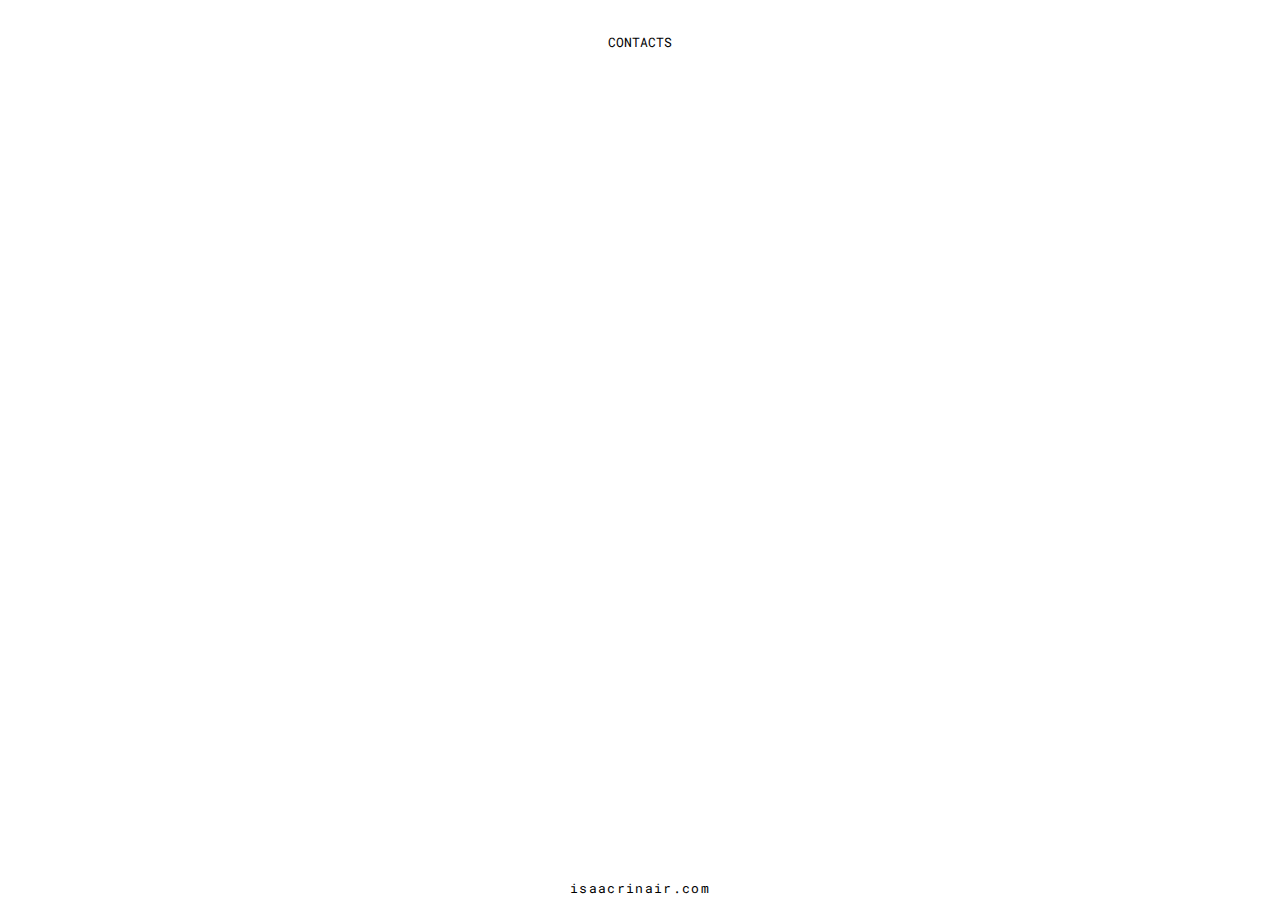
<file: contacts.html>
<!DOCTYPE html>
<html lang="en">
  <head>
    <meta charset="UTF-8">
    <meta http-equiv="X-UA-Compatible" content="IE=edge">
    <meta name="viewport" content="width=device-width, initial-scale=1.0">

    <title>CONTACTS</title>
    <link rel="shortcut icon" type="image/png" href="ImagesFolder/BlackCrown.png">
    <link rel="stylesheet" href="universal.css">
    <link rel="canonical" href="https://isaacrinair.com/contact">
    
    <style>
      .unselectable {
        -webkit-user-select: none;
        -webkit-touch-callout: none;
        -moz-user-select: none;
        -ms-user-select: none;
        user-select: none;
      }
      section {
        display: flex;
        margin: auto;
        border: 0px solid #000;
        align-items:center;
        justify-content:center;
      }
      img{
        width: 0%;
      }
      div{
        display: flex;
        justify-content: center;
        align-items: center;
        height: fit-content;
        }
    </style>
  </head>

  <body>
    <nav>
      <section class="unselectable">
        <ul>
          <li><a>Contacts</a></li>
        </ul>
      </section>
    </nav>

    <section> 
      <div class="unselectable" style="position: fixed; width:100%; height:24px;; background-color:rgb(255, 255, 255); padding:0px; bottom:0px; font-family: RobotoMono; font-size: 12.5px;">
        isaacrinair.com
      </div>
    </section>
  </body>

</html>
</file>
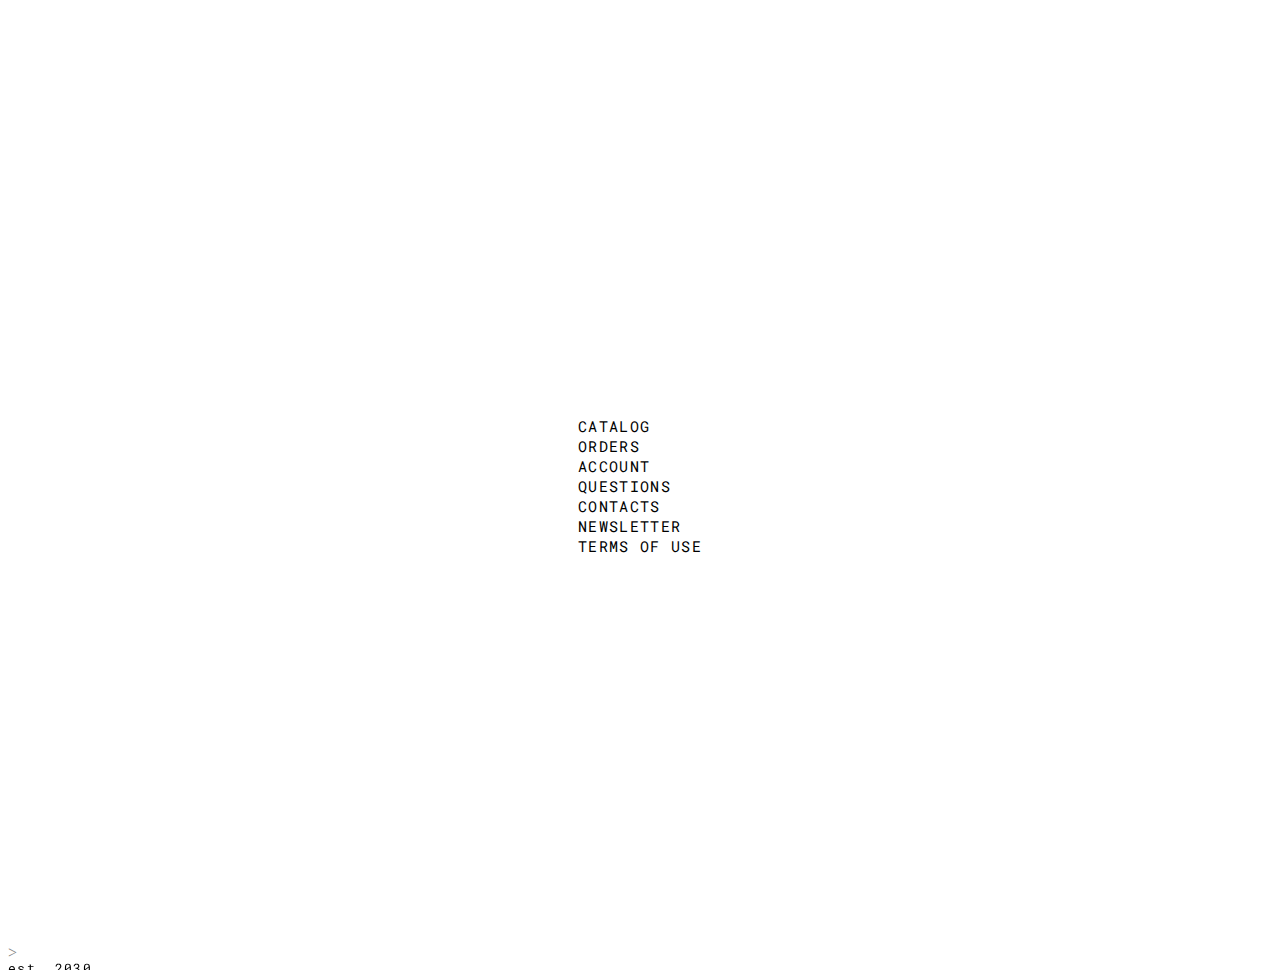
<file: dictionary.html>
<!DOCTYPE html>
<html lang="en">
  <head>
    <meta charset="UTF-8">
    <meta http-equiv="X-UA-Compatible" content="IE=edge">
    <meta name="viewport" content="width=device-width, initial-scale=1.0">
    <meta name="arthur" content="isaac rinair">
    <meta name="description" content="dictionary">
    <meta name="keywords" content="dictionary">

    <title>dictionary</title>
    <link rel="icon" type="image/png" href="ImagesFolder/BlackImage.png">
    <link rel="stylesheet" href="universal.css">
    <link rel="canonical" href="https://isaacrinair.com/dictionary">
    
    <style>
      div {
        white-space: pre-line;
        display: flex;
        justify-content: center;
        align-items: center;
        height: 100vh;
      }
      body {
        overflow-y: hidden;
        overflow-x: hidden;
      }
      </style>
    </head>
    <body>
      <div style="background-color:rgb(255, 255, 255, 0.5); text-transform: uppercase; padding:18px; font-family: RobotoMono; font-size: 15px; letter-spacing: 0.035cm;">
        catalog
        orders
        account
        questions
        contacts
        newsletter
        terms of use
      </div>
    </body>
    <body>
      <div style="background-color:rgb(255, 255, 255, 0.5); position: fixed; height:32px; font-family: RobotoMono; font-size: 12.5px; letter-spacing: 0.035cm;">
        est. 2030
      </div>
  </body>
</html>>
</file>
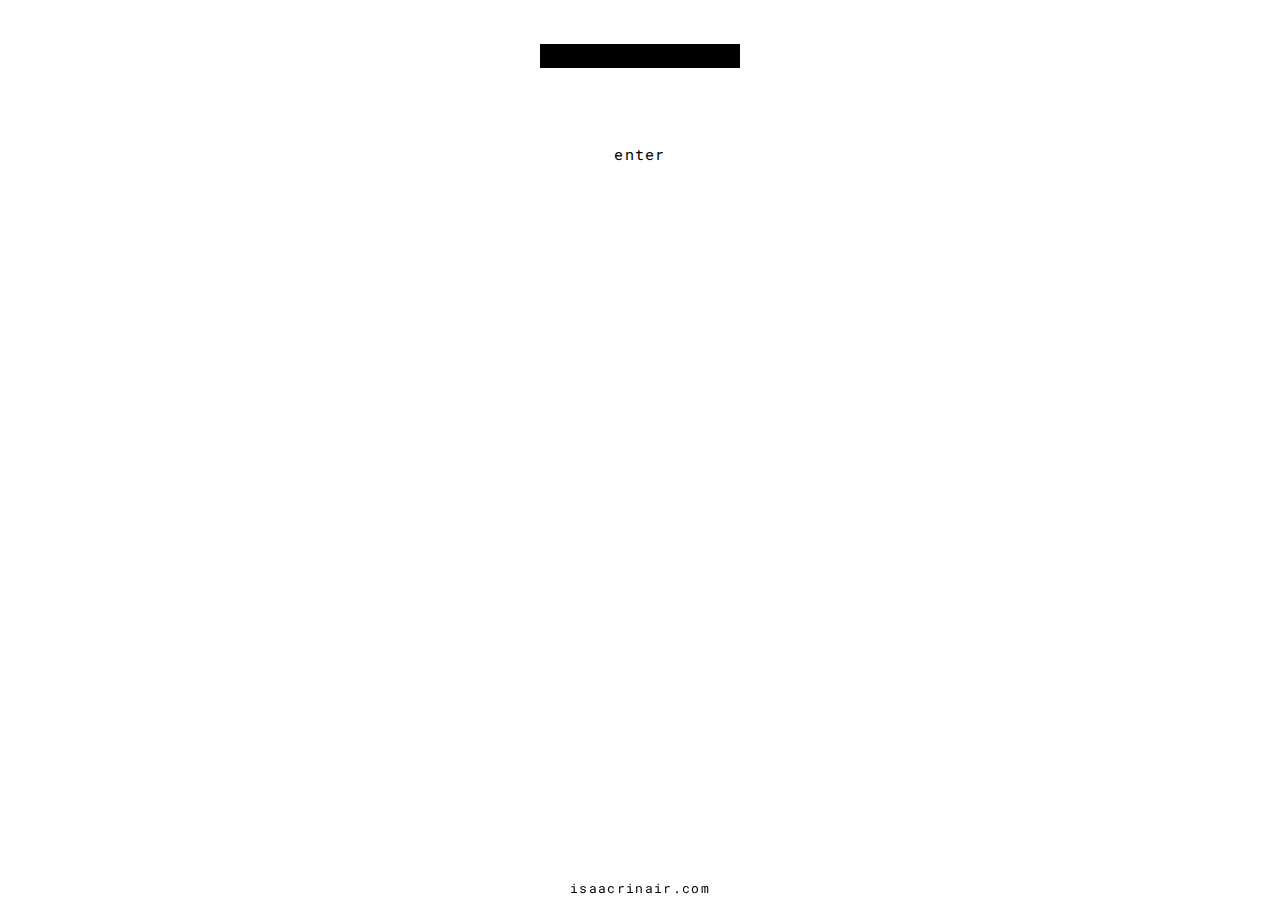
<file: entry.html>
<!DOCTYPE html>
<html lang="en">
  <head>
    <meta charset="UTF-8">
    <meta http-equiv="X-UA-Compatible" content="IE=edge">
    <meta name="viewport" content="width=device-width, initial-scale=1.0">
    <meta name="description" content="meta-description">
    <meta name="keywords" content="">

    
    <title>isaac rinair</title>
    <link rel="shortcut icon" type="image/png" href="ImagesFolder/BlackImage.png">
    <link rel="stylesheet" href="dictionary.css">
    <link rel="canonical" href="https://isaacrinair.com">

    <style>
      .unselectable {
        -webkit-user-select: none;
        -webkit-touch-callout: none;
        -moz-user-select: none;
        -ms-user-select: none;
        user-select: none;
      }
      section {
        display: flex;
        margin: auto;
        border: 0px solid #000;
        align-items:center;
        justify-content:center;
      }
      img{
        width: 0%;
      }
      div{
        display: flex;
        justify-content: center;
        align-items: center;
        height: fit-content;
      }
      section.wrap {
        word-wrap: break-word;
      }
      </style>
  </head>

  <body>
    <div class="unselectable">
      <img style="width: 200px; height: 24px; border: 0px solid #000; padding-top: 36px; padding-bottom: 36px;" src="ImagesFolder/BlackImage.png">
    </div>
    
    <div class="unselectable">
      <section>
        <li><a href="dictionary">enter</a></li>
      </section>
    </div>

    <section> 
      <div class="unselectable" style="position: fixed; width:50%; height:24px; background-color:rgb(255, 255, 255, 0.5); padding:0px; bottom:0px; font-family: RobotoMono; font-size: 12.5px; letter-spacing: 0.035cm;">
        isaacrinair.com
      </div>
    </section>
  </body>
  
</html>
</file>
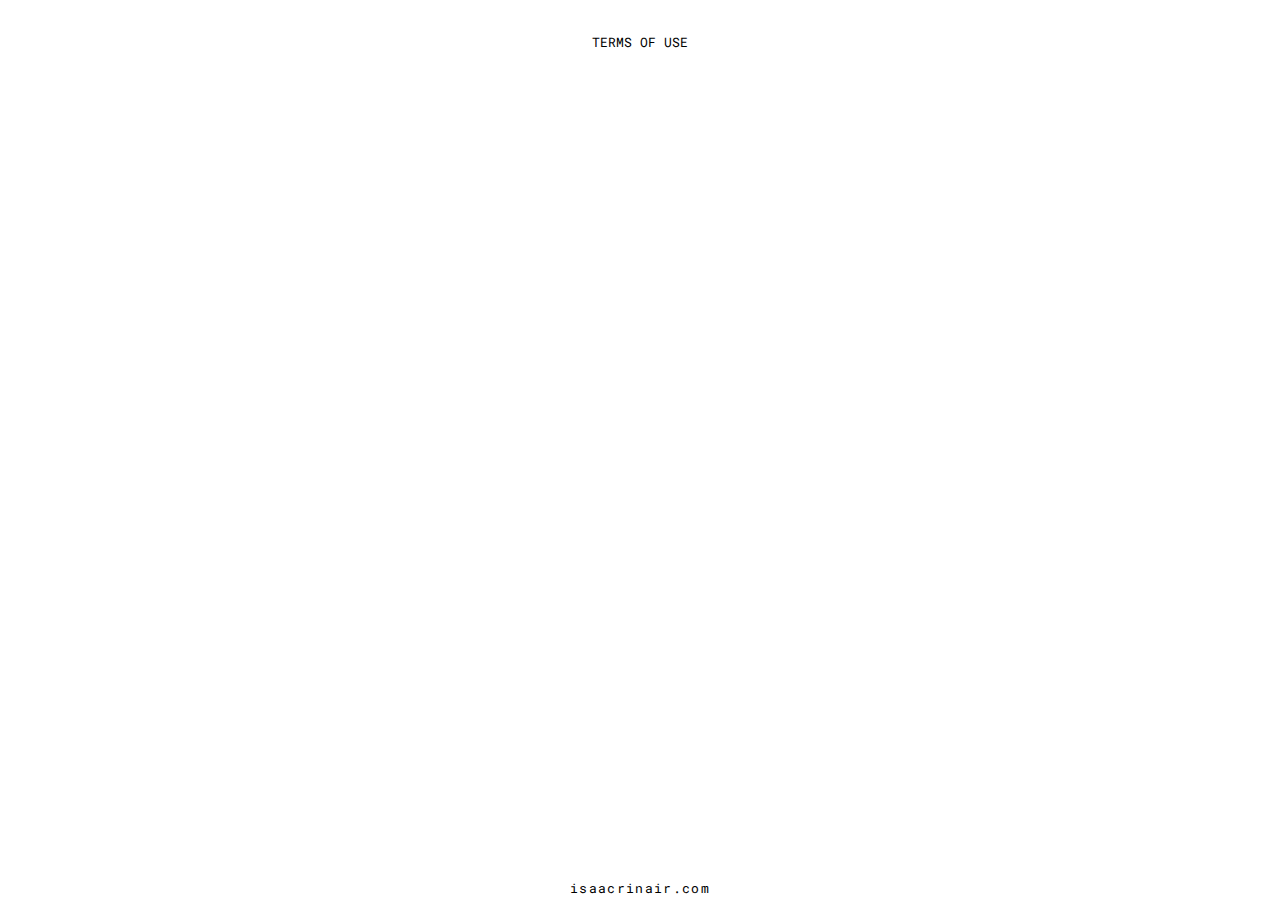
<file: terms.html>
<!DOCTYPE html>
<html lang="en">
  <head>
    <meta charset="UTF-8">
    <meta http-equiv="X-UA-Compatible" content="IE=edge">
    <meta name="viewport" content="width=device-width, initial-scale=1.0">

    <title>TERMS OF USE</title>
    <link rel="shortcut icon" type="image/png" href="ImagesFolder/BlackCrown.png">
    <link rel="stylesheet" href="universal.css">
    <link rel="canonical" href="https://isaacrinair.com/terms">
    
    <style>
      .unselectable {
        -webkit-user-select: none;
        -webkit-touch-callout: none;
        -moz-user-select: none;
        -ms-user-select: none;
        user-select: none;
      }
      section {
        display: flex;
        margin: auto;
        border: 0px solid #000;
        align-items:center;
        justify-content:center;
      }
      img{
        width: 0%;
      }
      div{
        display: flex;
        justify-content: center;
        align-items: center;
        height: fit-content;
        }
    </style>
  </head>

  <body>
    <nav>
      <section class="unselectable">
        <ul>
          <li><a>Terms of Use</a></li>
        </ul>
      </section>
    </nav>

    <section> 
      <div class="unselectable" style="position: fixed; width:100%; height:24px;; background-color:rgb(255, 255, 255); padding:0px; bottom:0px; font-family: RobotoMono; font-size: 12.5px">
        isaacrinair.com
      </div>
    </section>
  </body>

</html>
</file>
<file: universal.css>
@font-face {
    font-family: RobotoMono;
    src:url(FontsFolder/RobotoMono.ttf);
}

h1, p, button{
    font-family: RobotoMono;
}


nav ul {
    margin: 0;
    padding: 0;
    list-style: none;
}
nav li {
    display: inline-block;
    margin: 0 10px;
    padding-top: 25px;
    position: relative;
}
nav a {
    color: rgb(0, 0, 0);
    text-decoration: none;
    text-transform: uppercase;
    font-family: RobotoMono;
    font-size: 12.5px;
}


div {
    overflow-x: hidden;
    letter-spacing: 0.035cm;
}
div section {
    display: block;
    text-align: center;
}
div ul {
    margin: 0;
    padding: 0;
    list-style: none;   
}
div li {
    display: inline-block;
    margin: 0 10px;
    padding-top: 25px;
    position: relative;
}
div a {
    color: rgb(0, 0, 0);
    text-decoration: none;
    text-transform: uppercase;
    font-family: RobotoMono;
    font-size: 22.5px;
}
div p {
    color: rgb(0, 0, 0);
    text-decoration: none;
    text-transform: uppercase;
    font-family: RobotoMono;
    font-size: 15px;
}

.noselect {
    -webkit-touch-callout: none; /* iOS Safari */
    -webkit-user-select: none; /* Safari */
    -khtml-user-select: none; /* Konqueror HTML */
    -moz-user-select: none; /* Firefox */
    -ms-user-select: none; /* Internet Explorer/Edge */
    user-select: none; /* Non-prefixed version, currently */
}
</file>
<file: dictionary.css>
@font-face {
    font-family: RobotoMono;
    src:url(FontsFolder/RobotoMono.ttf);
}

h1, p, button{
    font-family: RobotoMono;
}

div {
    overflow-x: hidden;
    letter-spacing: 0.035cm;
}
div section{
    display: block;
    text-align: center;
}
div ul {
    margin: 0;
    padding: 0;
    list-style: none;   
}
div li {
    display: inline-block;
    margin: 20px;
    padding-top: 20px;
    position: relative;
}
div a {
    color: rgb(0, 0, 0);
    text-decoration: none;
    text-transform: none;
    font-family: RobotoMono;
    font-size: 15px;
}
</file>
